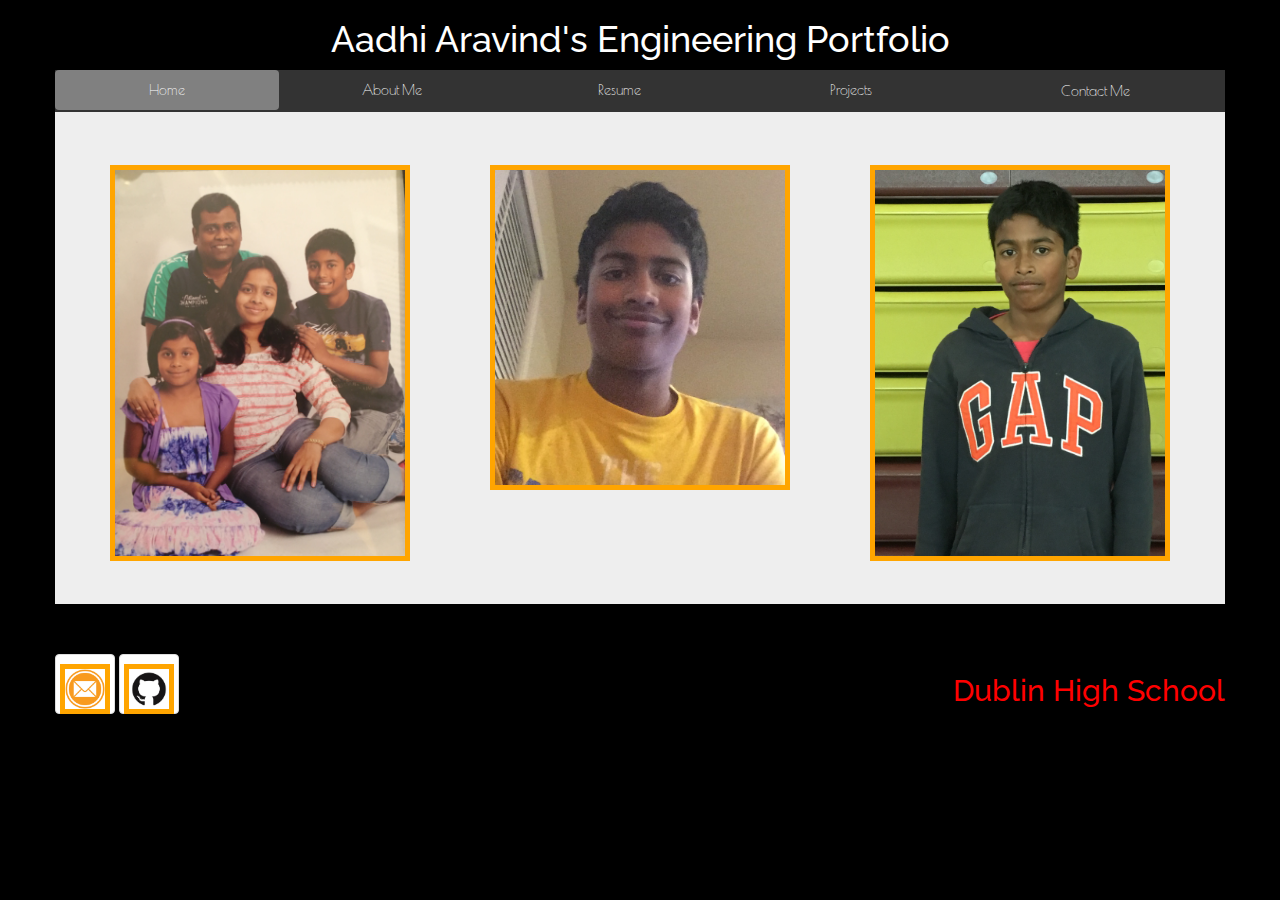
<file: index.html>
<!DOCTYPE html>
<html>

<head>
   <meta charset="utf-8">
   <title>Aadhi's Portfolio| Home Page</title>

<!-- I have one link to bootstrap, another to google fonts and last to another css sheet.-->
   <link rel="stylesheet" href="bootstrap-3.3.7-dist/css/bootstrap.css" type="text/css">
   <link href="https://fonts.googleapis.com/css?family=Neucha|Poiret+One|Raleway" rel="stylesheet">
   <link rel="stylesheet" href="style.css" type="text/css">

</head>

<body>
   <header class="container">
      <div class="row">
         <div class="col-md-12">
            <h1>Aadhi Aravind's Engineering Portfolio</h1>
         </div>
         <!-- Nav-Justified is a good way to spread out the navigation bar-->
         <ul class="nav nav-pills nav-justified active">
            <li class="nav active">
               <a class="nav" href="Aravind_Home.html" type="button">Home</a>
            </li>
            <li class="nav">
               <a class="nav" href="Aravind_AboutME.html" type="button">About Me</a>
            </li>
            <li class="nav">
               <a class="nav" href="Aravind_Resume.html" type="button">Resume</a>
            </li>
            <li class="nav">
               <a class="nav" href="Aravind_Projects.html" type="button">Projects</a>
            </li>
            <li class="nav">
               <a href="Aravind_Contact Me.html" role="button" class="btn">Contact Me</a>
            </li>
         </ul>
      </div>

   </header>

   <div class="main jumbotron container">
      <section class="container">
         <div class="row">
            <div class="col-sm-4 tilted">
               <img class="border" src="images/family.JPG" width="300" height="250" class="thumbnail" alt="My family" />
            </div>

            <div class="col-sm-4 tilted">
               <img src="images/I.jpg" width="300" height="250" alt="Picture of Me" />
            </div>

            <div class="col-sm-4 tilted">
               <img  class="border" src="images/yo.JPG" width="300" height="250" class="thumbnail" alt="Me in 6th grade" />
            </div>

         </div>


      </section>
   </div>
<!-- The footer contained a link to mail and a another professional website of your choosing -->
   <footer class="container ">

      <div class="row">
         <div class=" col-sm">
            <a href="mailto:aadhiaravind04@gmail.com" class="img-thumbnail"> <img border="0" src="images/email.png" width="50">
            </a>
            <a href="https://www.github.com" class="img-thumbnail"><img src="images/photo.jpg" width="50">
            </a>
            <div class="k pull-right">
               <h2>Dublin High School</h2>
            </div>
         </div>
      </div>

   </footer>

</body>



</html>
</file>
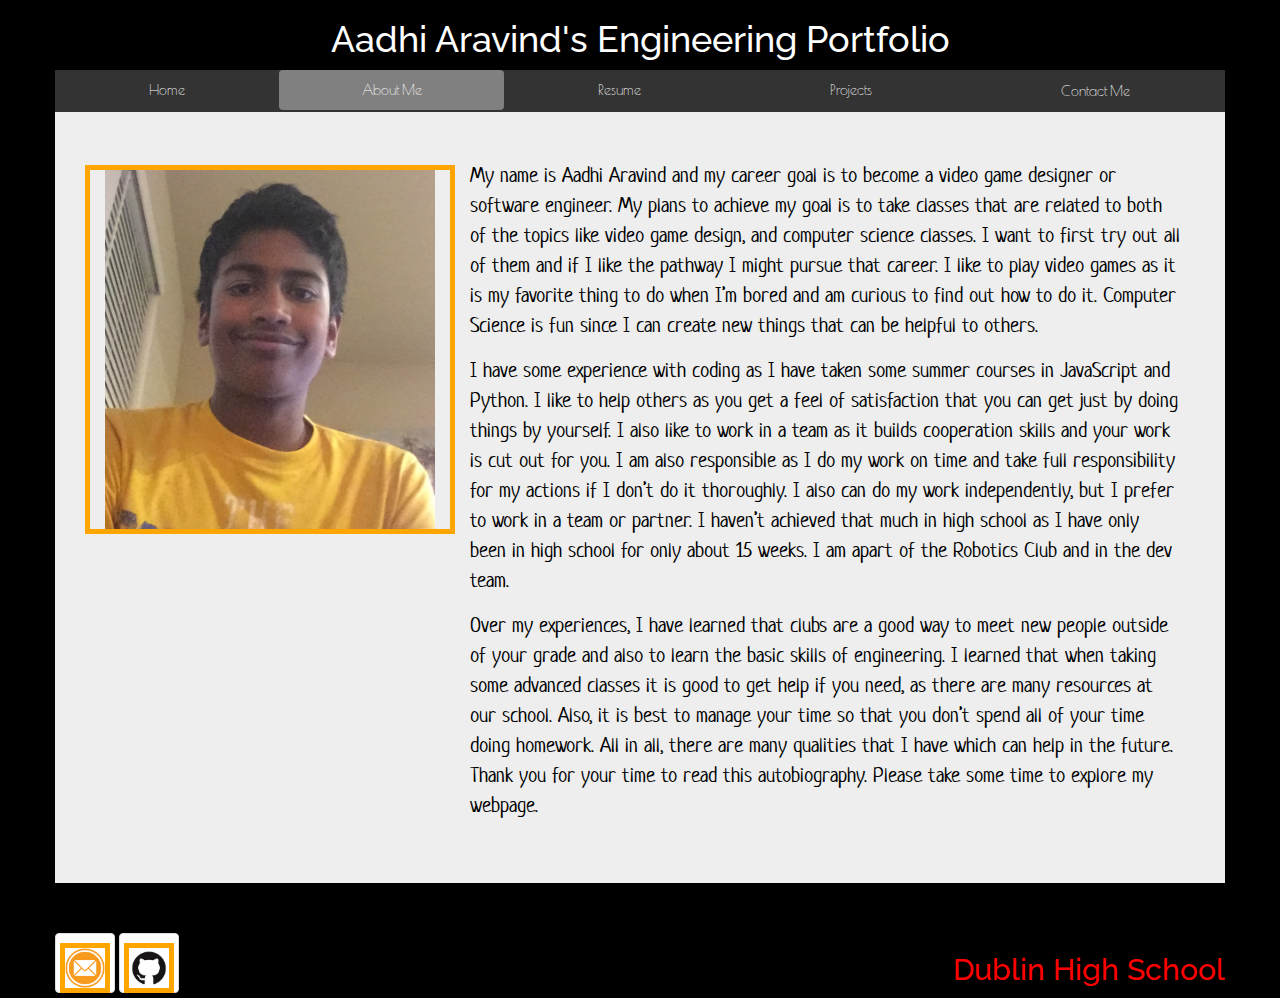
<file: Aravind_AboutME.html>
<!DOCTYPE html>
<html>

<head>
   <meta charset="utf-8">
   <title>Aadhi's Portfolio| Resume</title>
   <link rel="stylesheet" href="bootstrap-3.3.7-dist/css/bootstrap.css" type="text/css">
   <link rel="stylesheet" href="style.css" type="text/css">
   <link href="https://fonts.googleapis.com/css?family=Neucha|Poiret+One|Raleway" rel="stylesheet">
</head>

<body>
   <header class="container">
      <div class="row">
         <div class="col-md-12">
            <h1>Aadhi Aravind's Engineering Portfolio</h1>
         </div>
         <ul class="nav nav-pills nav-justified active">
            <li class="nav">
               <a class="nav" href="index.html" type="button">Home</a>
            </li>
            <li class="nav active">
               <a class="nav" href="Aravind_AboutME.html" type="button">About Me</a>
            </li>
            <li class="nav">
               <a class="nav" href="Aravind_Resume.html" type="button">Resume</a>
            </li>
            <li class="nav">
               <a class="nav" href="Aravind_Projects.html" type="button">Projects</a>
            </li>
            <li class="nav">
               <a href="Aravind_Contact Me.html" role="button" class="btn">Contact Me</a>
            </li>
         </ul>

      </div>

   </header>
   <div class="main">
      <section>
         <div class="jumbotron container">
            <div class="container">
                <!-- This helps tilt the image  -->
               <div class="tilted">
                  <img src="images/I.jpg" width="300" height="300" class="col-sm-4" class="thumbnail" alt="Picture of Me" />
               </div>
               <div class="col-sm-8">
                  <p>    My name is Aadhi Aravind and my career goal is to become a video game designer or software engineer. My plans to achieve my goal is to take classes that are related to both of the topics like video game design, and computer science classes. I want to first try out all of them and if I like the pathway I might pursue that career. I like to play video games as it is my favorite thing to do when I’m bored and am curious to find out how to do it. Computer Science is fun since I can create new things that can be helpful to others.</p>

                  <p>   I have some experience with coding as I have taken some summer courses in JavaScript and Python. I like to help others as you get a feel of satisfaction that you can get just by doing things by yourself. I also like to work in a team as it builds cooperation skills and your work is cut out for you. I am also responsible as I do my work on time and take full responsibility for my actions if I don’t do it thoroughly. I also can do my work independently, but I prefer to work in a team or partner.
                  I haven’t achieved that much in high school as I have only been in high school for only about 15 weeks.
                  I am apart of the Robotics Club and in the dev team.</p>
                  <p>  Over my experiences, I have learned that clubs are a good way to meet new people outside of your grade and also to learn the basic skills of engineering. I learned that when taking some advanced classes it is good to get help if you need, as there are many resources at our school. Also, it is best to manage your time so that you don’t spend all of your time doing homework. All in all, there are many qualities that I have which can help in the future. Thank you for your time to read this autobiography. Please take some time to explore my webpage.
                  </p>
               </div>
            </div>
         </div>
      </section>
   </div>


   <footer class="container">

      <div class="row">
         <div class=" col-sm">
            <a href="mailto:aadhiaravind04@gmail.com" class="img-thumbnail"> <img border="0" src="images/email.png" width="50">
            </a>
            <a href="https://www.github.com" class="img-thumbnail"><img src="images/photo.jpg" width="50">
            </a>
            <div class="k pull-right">
               <h2>Dublin High School</h2>
            </div>
         </div>
      </div>

   </footer>

</body>

</html>
</file>
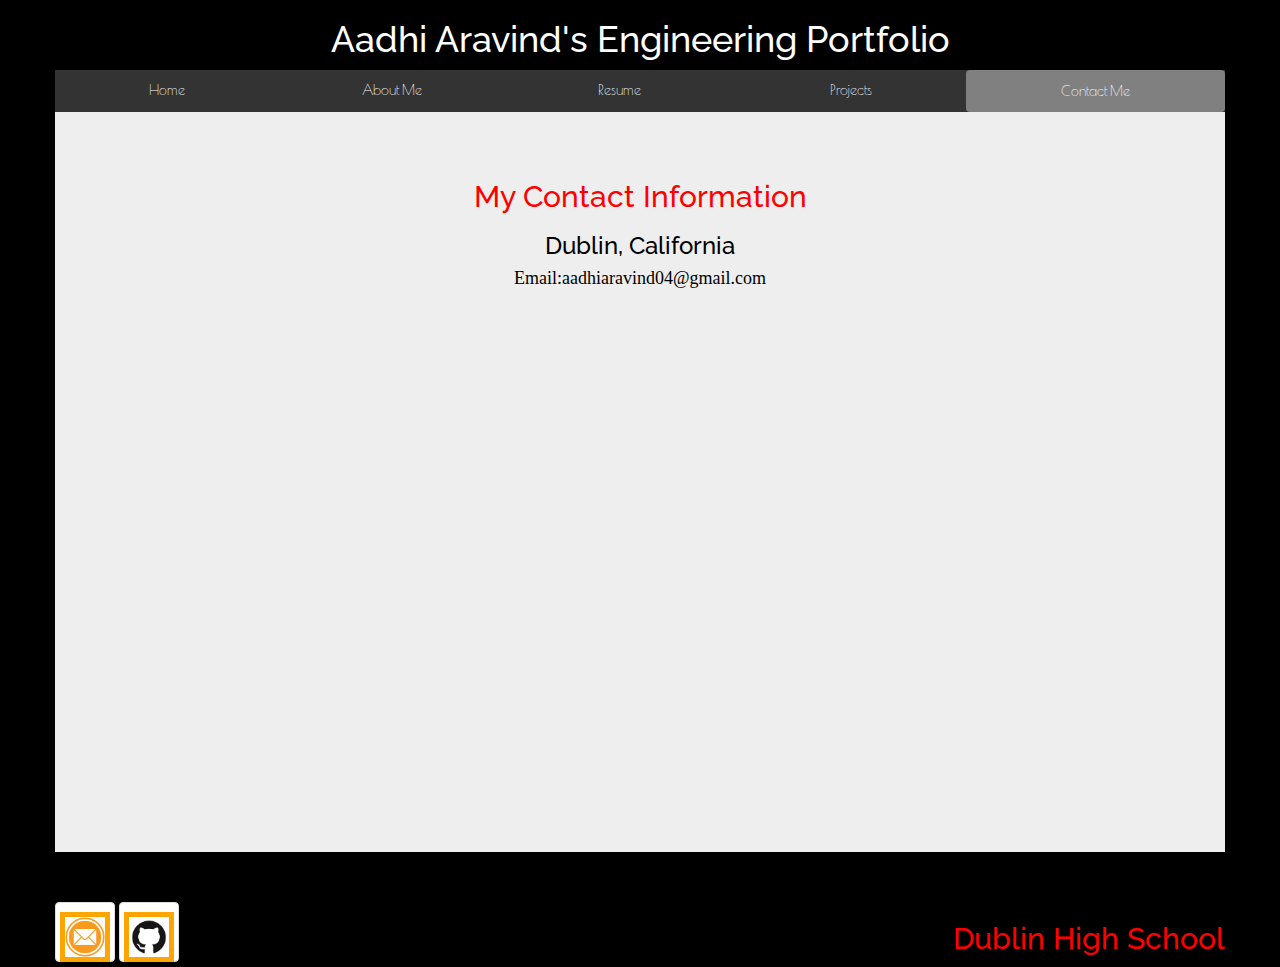
<file: Aravind_Contact Me.html>
<!DOCTYPE html>
<html>

<head>
   <meta charset="utf-8">
   <title>Aadhi's Portfolio| Contact Me</title>
   <link rel="stylesheet" href="bootstrap-3.3.7-dist/css/bootstrap.css" type="text/css">
   <link rel="stylesheet" href="style.css" type="text/css">
   <link href="https://fonts.googleapis.com/css?family=Neucha|Poiret+One|Raleway" rel="stylesheet">
</head>

<body>
   <header class="container">
      <div class="row">
         <div class="col-md-12">
            <h1>Aadhi Aravind's Engineering Portfolio</h1>
         </div>
         <ul class="nav nav-pills    nav-justified  active">
            <li class="nav">
               <a class="nav" href="index.html" type="button">Home</a>
            </li>
            <li class="nav">
               <a class="nav" href="Aravind_AboutME.html" type="button">About Me</a>
            </li>
            <li class="nav">
               <a class="nav" href="Aravind_Resume.html" type="button">Resume</a>
            </li>
            <li class="nav">
               <a class="nav" href="Aravind_Projects.html" type="button">Projects</a>
            </li>
            <li class="nav active">
               <a href="Aravind_Contact Me.html" role="button" class="btn">Contact Me</a>
            </li>
         </ul>

      </div>

   </header>

   <section class=" text-center main">
      <div class="back jumbotron container">
         <h2>My Contact Information</h2>
         <h3>Dublin, California</h3>
         <a href="mailto:aadhiaravind04@gmail.com">
            <h4>Email:aadhiaravind04@gmail.com</h4>

         </a>
         <!-- I'm not sure if we can embed a google form and this is an easy way to contact me-->
         <iframe src="https://docs.google.com/forms/d/e/1FAIpQLSeoTU9PjfI57jr1NZeTa-SStRdXSc9QIcyxcj0th4wKet0rxg/viewform?embedded=true" width="760" height="500" frameborder="0" marginheight="0" marginwidth="0">

         </iframe>
      </div>
   </section>

   <footer class="container">

      <div class="row">
         <div class=" col-sm">
            <a href="mailto:aadhiaravind04@gmail.com" class="img-thumbnail"> <img border="0" src="images/email.png" width="50">
            </a>
            <a href="https://www.github.com" class="img-thumbnail"><img src="images/photo.jpg" width="50">
            </a>
            <div class="k pull-right">
               <h2>Dublin High School</h2>
            </div>
         </div>
      </div>

   </footer>
</body>

</html>
</file>
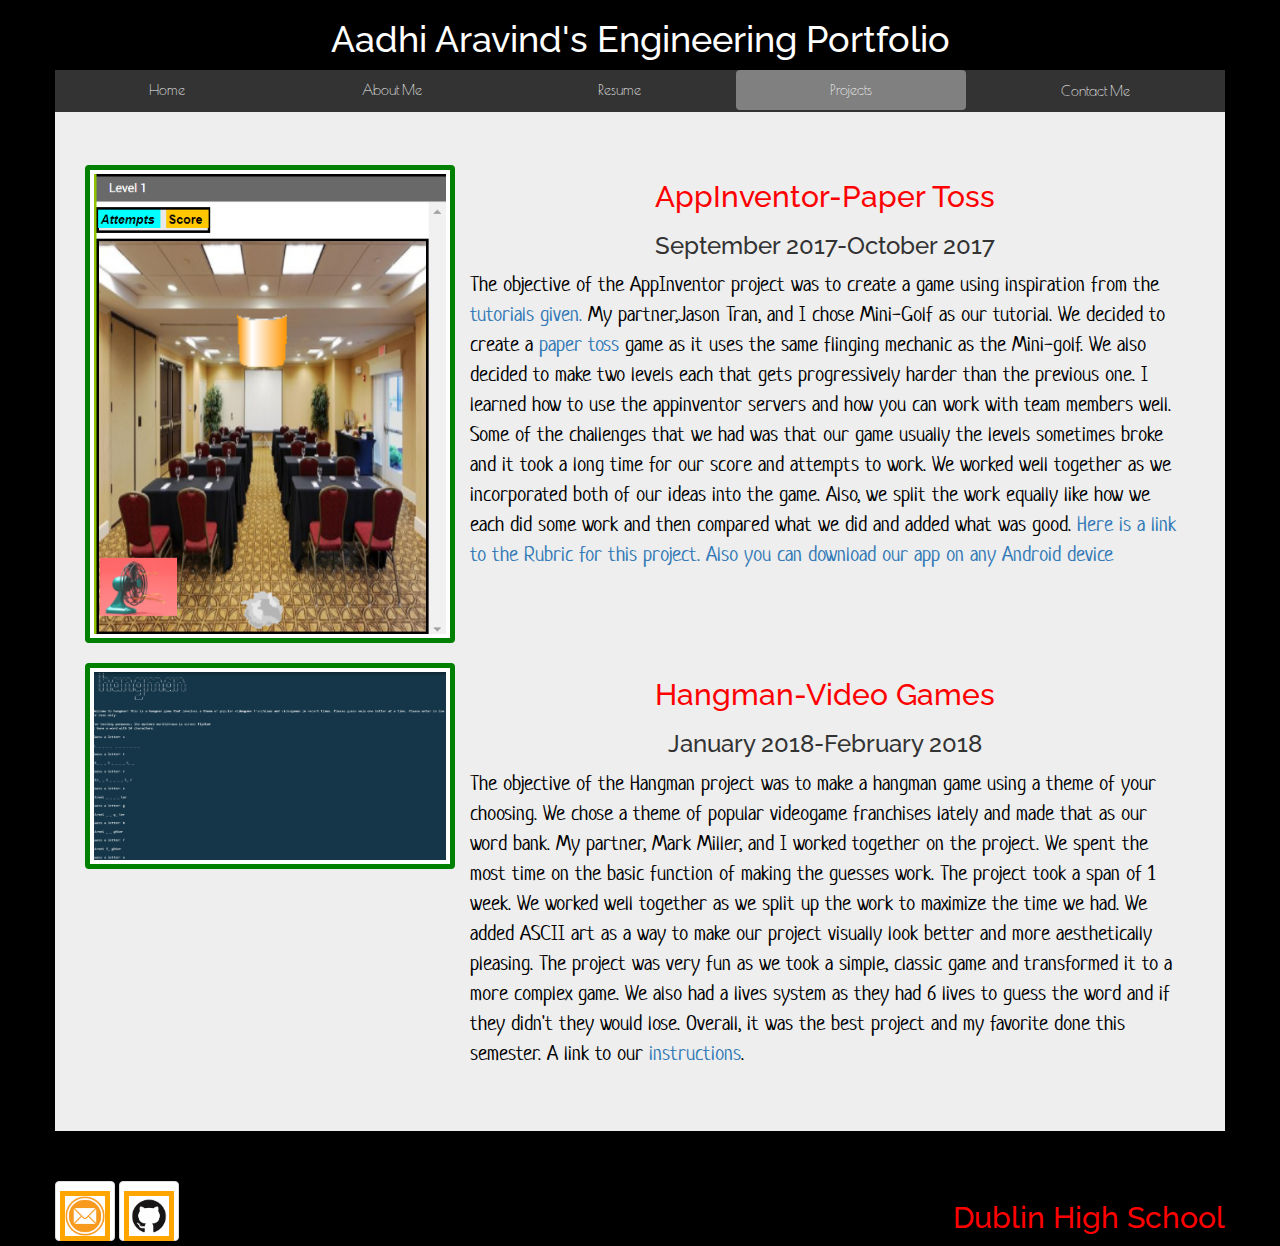
<file: Aravind_Projects.html>
<!DOCTYPE html>
<html>

<head>
   <meta charset="utf-8">
   <title>Aadhi's Portfolio| Projects Page</title>
   <link rel="stylesheet" href="bootstrap-3.3.7-dist/css/bootstrap.css" type="text/css">
   <link rel="stylesheet" href="style.css" type="text/css">
   <link href="https://fonts.googleapis.com/css?family=Neucha|Poiret+One|Raleway" rel="stylesheet">
</head>

<body>
   <header class="container">
      <div class="row">
         <div class="col-md-12">
            <h1>Aadhi Aravind's Engineering Portfolio</h1>
         </div>
         <ul class="nav nav-pills nav-justified  active">
            <li class="nav">
               <a class="nav" href="index.html" type="button">Home</a>
            </li>
            <li class="nav">
               <a class="nav" href="Aravind_AboutME.html" type="button">About Me</a>
            </li>
            <li class="nav">
               <a class="nav" href="Aravind_Resume.html" type="button">Resume</a>
            </li>
            <li class="nav active">
               <a class="nav" href="Aravind_Projects.html" type="button">Projects</a>
            </li>
            <li class="nav">
               <a href="Aravind_Contact Me.html" role="button" class="btn">Contact Me</a>
            </li>
         </ul>

      </div>


   </header>

   <div class="main">
      <section>
         <div class="jumbotron container">
            <div class="container">
               
               <div class="tilted">
                  <img src="images/Capture.PNG" width="300" height="300" class="thumbnail col-sm-4 blaj" alt="Project Picture" />
               </div>
               <!-- This was our second project in this class -->
               <div class="col-sm-8">
                <h2>AppInventor-Paper Toss</h2>
                <h3> September 2017-October 2017</h3>
                <p>The objective of the AppInventor project was to create a game using inspiration from the <a href="http://appinventor.mit.edu/explore/ai2/tutorials.html">tutorials given.</a> My partner,Jason Tran, and I chose Mini-Golf as our tutorial. We decided to create a <a href="https://drive.google.com/a/dublinusd.org/file/d/0B8cEdzSxEoNvM3FEQ1FHb1hWZmc/view?usp=sharing">paper toss</a>
                 game as it uses the same flinging mechanic as the Mini-golf. We also decided to make two levels each that gets progressively harder than the previous one. I learned how to use the appinventor servers and how you can work with team members well. Some of the challenges that we had was that our game usually the levels sometimes broke and it took a long time for our score and attempts to work. 
                 We worked well together as we incorporated both of our ideas into the game. Also, we split the work equally like how we each did some work and then compared what we did and added what was good.
                 <a href="https://docs.google.com/document/d/1Wfz6ZMU6gUYuBKOPbIQ9qQtfNuOjzAsGTHJdqGx0tBI/edit?usp=sharing">Here is a link to the Rubric for this project.</a>
                 <a href="https://drive.google.com/a/dublinusd.org/file/d/0B8cEdzSxEoNvUG1maUw1ODNLaEE/view?usp=sharing">Also you can download our app on any Android device</a>
                <p>
               </div>
            </div>
            <div class="container">
               <div class='tilted'>
                  <img src='images/Hnagman.PNG' width = '500' height='450' class='thumbnail col-sm-4 blaj' alt ="Project Picture"/>
               </div>
               <div class='col-sm-8'>
                  <h2>Hangman-Video Games</h2>
                  <h3>January 2018-February 2018</h3>
                  <p>The objective of the Hangman project was to make a hangman game using a theme of your choosing. We chose a theme of popular videogame franchises lately and made that as our word bank. My partner, Mark Miller, and I worked together on the project. We spent the most time on the basic function of making the guesses work. The project took a span of 1 week. We worked well together as we split up the work to maximize the time we had. We added ASCII art as a way to make our project visually look better and more aesthetically pleasing. 
                  The project was very fun as we took a simple, classic game and transformed it to a more complex game. We also had a lives system as they had 6 lives to guess the word and if they didn't they would lose. Overall, it was the best project and my favorite done this semester. A link to our <a href="https://docs.google.com/document/d/1H2wS9XeKiTj-oFtAlAD7TlYIPcwe61N4JOiKp-eqn0E/edit">instructions</a>.
                   
                  </p>
               
            </div>
             
               
               
         </div>

      </section>
   </div>





   <footer class="container">

      <div class="row">
         <div class=" col-sm">
            <a href="mailto:aadhiaravind04@gmail.com" class="img-thumbnail"> <img border="0" src="images/email.png" width="50">
            </a>
            <a href="https://www.github.com" class="img-thumbnail"><img src="images/photo.jpg" width="50">
            </a>
            <div class="k pull-right">
               <h2>Dublin High School</h2>
            </div>
         </div>
      </div>

   </footer>
</body>

</html>
</file>
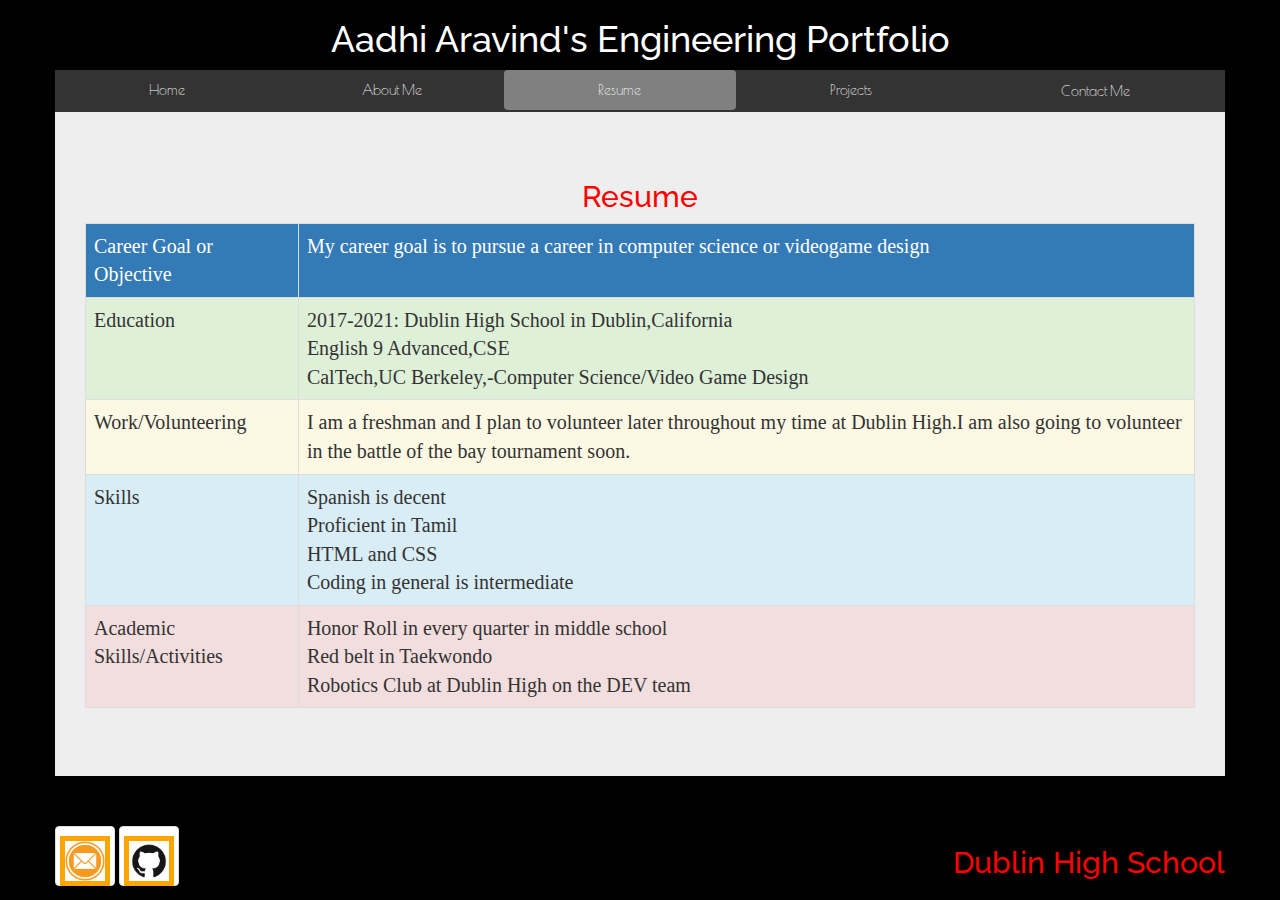
<file: Aravind_Resume.html>
<!DOCTYPE html>
<html>

<head>
   <meta charset="utf-8">
   <title>Aadhi's Portfolio| About Me Page</title>
   <link rel="stylesheet" href="bootstrap-3.3.7-dist/css/bootstrap.css" type="text/css">
   <link href="https://fonts.googleapis.com/css?family=Neucha|Poiret+One|Raleway" rel="stylesheet">
   <link rel="stylesheet" href="style.css" type="text/css">
</head>

<body>
   <header class="container">
      <div class="row">
         <div class="col-md-12">
            <h1>Aadhi Aravind's Engineering Portfolio</h1>
         </div>
         <ul class="nav nav-pills    nav-justified  active">
            <li class="nav">
               <a class="nav" href="index.html" type="button">Home</a>
            </li>
            <li class="nav">
               <a class="nav" href="Aravind_AboutME.html" type="button">About Me</a>
            </li>
            <li class="nav active">
               <a class="nav" href="Aravind_Resume.html" type="button">Resume</a>
            </li>
            <li class="nav">
               <a class="nav" href="Aravind_Projects.html" type="button">Projects</a>
            </li>
            <li class="nav">
               <a href="Aravind_Contact Me.html" role="button" class="btn">Contact Me</a>
            </li>
         </ul>

      </div>

   </header>
   <div class="jumbotron container">
      <div class="container">
      <h2>Resume</h2>
<!-- I could have used div's but a table was also pretty easy, since bootstrap has styling for it also. -->
      <table class="table table-bordered table-dark">
         <thead>

         </thead>
         <tbody>
            <tr class="bg-primary">
               <td>Career Goal or Objective</td>
               <td>My career goal is to pursue a career in computer science or videogame design</td>
            </tr>
            <tr class="bg-success">
               <td>Education</td>
               <td>2017-2021: Dublin High School in Dublin,California
                   <br>English 9 Advanced,CSE
                   <br>CalTech,UC Berkeley,-Computer Science/Video Game Design
               </td>
            </tr>
            <tr class="bg-warning">
               <td>Work/Volunteering</td>
               <td>
                  I am a freshman and I plan to volunteer later throughout my time at Dublin High.I am also going to volunteer in the battle of the bay tournament soon.
               </td>
            </tr>
            <tr class="bg-info">
               <td>Skills</td>

               <td>
                  Spanish is decent
                  <br>Proficient in Tamil
                  <br>HTML and CSS
                  <br>Coding in general is intermediate
               </td>

            </tr>
            <tr class="bg-danger">
               <td>Academic Skills/Activities</td>
               <td>
                  Honor Roll in every quarter in middle school
                  <br>Red belt in Taekwondo
                  <br>Robotics Club at Dublin High on the DEV team

               </td>
            </tr>
         </tbody>
      </table>
      </div>
   </div>

   <footer class="container">

      <div class="row">
         <div class=" col-sm">
            <a href="mailto:aadhiaravind04@gmail.com" class="img-thumbnail"> <img border="0" src="images/email.png" width="50">
            </a>
            <a href="https://www.github.com" class="img-thumbnail"><img src="images/photo.jpg" width="50">
            </a>
            <div class="k pull-right">
               <h2>Dublin High School</h2>
            </div>
         </div>
      </div>
   

   </footer>
</body>

</html>
</file>
<file: style.css>
h1{
    font-family: 'Raleway', sans-serif;
    color:white;
    text-align:center;
}
footer{
    position: relative;
    top:20px;
   
}


p{
    font-size:12px;
}


header{
    background-color: black;
    font-family: 'Poiret One', cursive;
}
body{
    background-color:black;
    

}
ul {
    overflow: hidden;
    background-color: #333;
}

li {
    float:none;
}

li a {
    display: block;
    color: white;
    text-align: center;
                   
    
}
p{
    color:black;
    font-size:12px;
    font-family: 'Neucha', cursive;
}
img  {
    border:5px solid orange;
    height:auto;
    max-width: 100%;
    margin: auto;
    display:block;
    position:relative;
    top:5px;
    bottom:3px;
   
  }
            

.back{
    color:black;
    
}
h4{
    color:black;
    font-family: cursive;
}
        


.blaj{
    border:5px solid green;
}
table{
    font-size:20px;
    
    font-family: serif;
}
/*This is the css for tilting the image to the left side*/
.tilted {
  -webkit-transition: margin 1s ease;
     -moz-transition: margin 1s ease;
       -o-transition: margin 1s ease;
          transition: margin 1s ease;
}
 
.tilted:hover {
  -webkit-transform: rotate(3deg);
     -moz-transform: rotate(3deg);
       -o-transform: rotate(3deg);
          transform: rotate(3deg);
}
h2{
    color:red;
    text-align: center;
    font-family: 'Raleway', sans-serif;
    
}

h3{
    text-align: center;
    font-family: 'Raleway', sans-serif;
}
</file>
